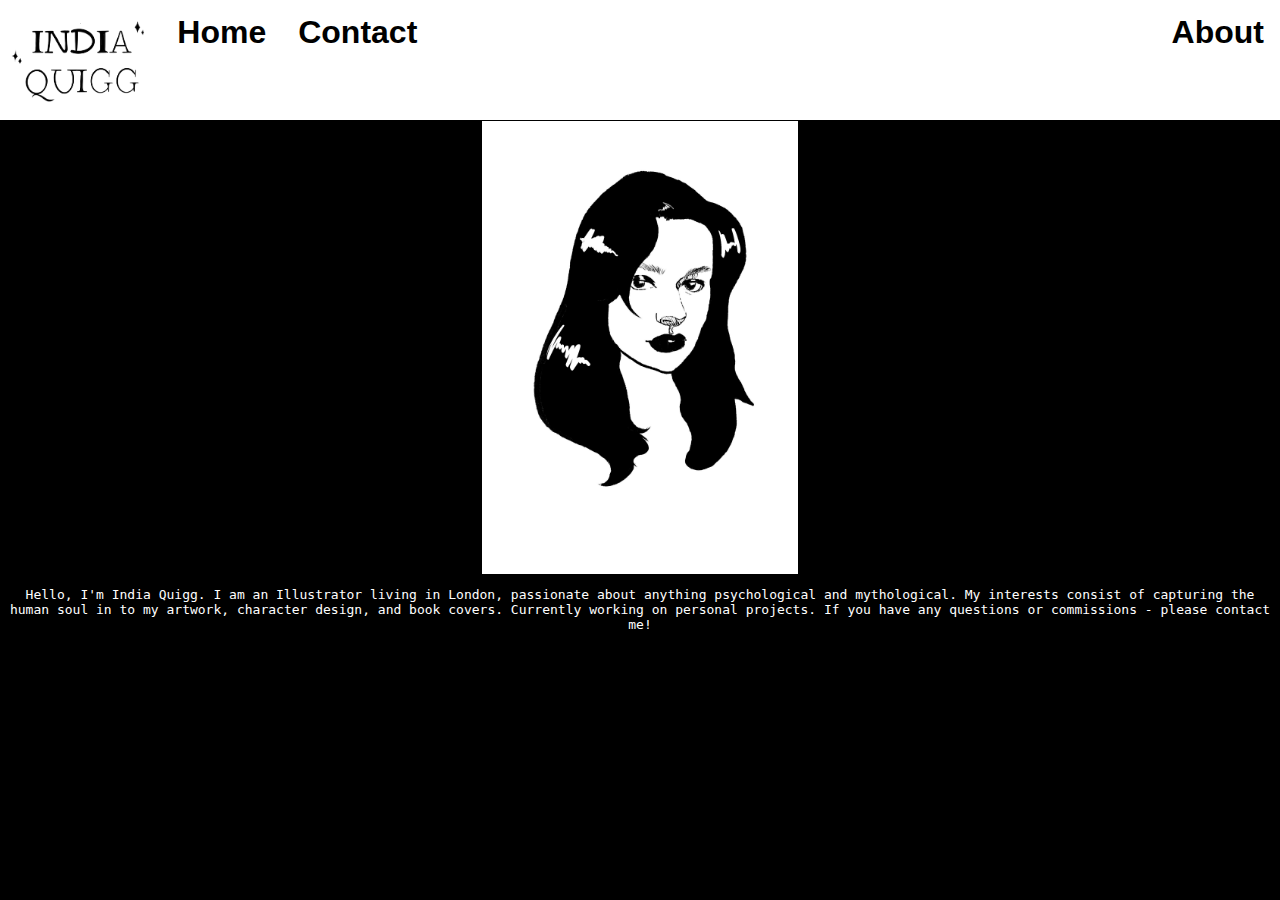
<file: about.html>
<!DOCTYPE html>
<html lang="en">
  <head>
    <meta charset="UTF-8" />
    <meta name="viewport" content="width=device-width, initial-scale=1.0" />
    <title>India's Website | About</title>
    <link rel="stylesheet" href="main.css" />
  </head>
  <body>
      <body>
    <h1>
      <ul>
        <li>
          <img src="Images/thumbnail_Untitled_Artwork.png" alt="" />
        </li>
        <li><a href="index.html">Home</a></li>
        <li class="right"><a href="">About</a></li>
        <li><a href="">Contact</a></li>
      </ul>
    </h1>

    <div class="box"></div>

    <div><img src="Images/thumbnail_IMG_0585.jpg" class="center"></div>

    <div class="centertext">
      <p>Hello, I'm India Quigg.

I am an Illustrator living in London, passionate about anything psychological and mythological.

My interests consist of capturing the human soul in to my artwork, character design, and book covers. Currently working on personal projects.

If you have any questions or commissions - please contact me!</p>
    </div>
  </body>
</html>
</file>
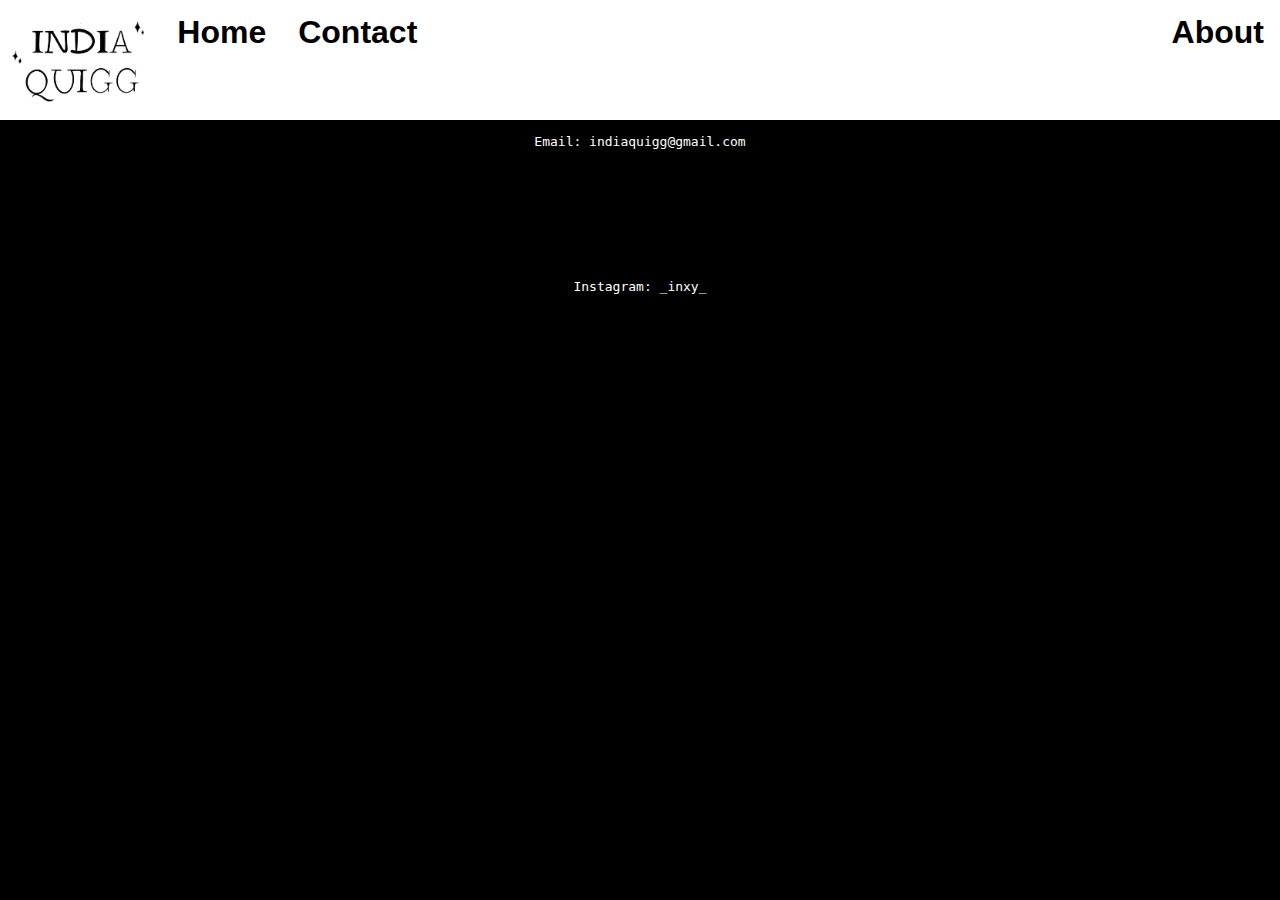
<file: contact.html>
<!DOCTYPE html>
<html lang="en">
  <head>
    <meta charset="UTF-8" />
    <meta name="viewport" content="width=device-width, initial-scale=1.0" />
    <title>India's Website</title>
    <link rel="stylesheet" href="main.css" />
  </head>
  <body>
    <h1>
      <ul>
        <li>
          <img src="Images/thumbnail_Untitled_Artwork.png" alt="" />
        </li>
        <li><a href="index.html">Home</a></li>
        <li class="right"><a href="about.html">About</a></li>
        <li><a href="">Contact</a></li>
      </ul>
    </h1>

    <div class="box"></div>

    <div class="centertext">
      <p>Email: indiaquigg@gmail.com</p>
    </div>

    <div class="box"></div>

    <div class="centertext">
      <p>Instagram: _inxy_</p>
    </div>
  </body>
</html>
</file>
<file: main.css>
:root {
  --white: #ffffff;
  --black: #000000;
  --grey: #666;
}

body {
  font-family: monospace;
  background-color: var(--black);
  color: var(--white);
}

ul {
  list-style-type: none;
  position: fixed;
  top: 0;
  left: 0;
  width: 100%;
  margin: 0;
  padding: 0;
  overflow: hidden;
  background-color: var(--white);
  font-family: helvetica;
}

li {
  float: left;
}

li.right {
  float: right;
}

li a {
  display: block;
  color: var(--black);
  text-align: center;
  padding: 14px 16px;
  text-decoration: none;
}

li img {
  width: 161.3px;
  height: 5%;
}

li a:hover {
  background-color: var(--grey);
}

.list {
  list-style: square;
}

#msg {
  font-family: monospace;
}

div.gallery {
  margin: 5px;
  float: left;
  width: 180px;
  padding-right: 200px;
}

div.gallery img {
  width: 200%;
  height: 200%;
}

div.centertext {
  text-align: center;
  padding-left: auto;
}

.box {
  width: 100%;
  height: 100px;
  border: 2px black solid;
}

.center {
  display: block;
  margin-left: auto;
  margin-right: auto;
  width: 25%;
  height: 25%;
}
</file>
